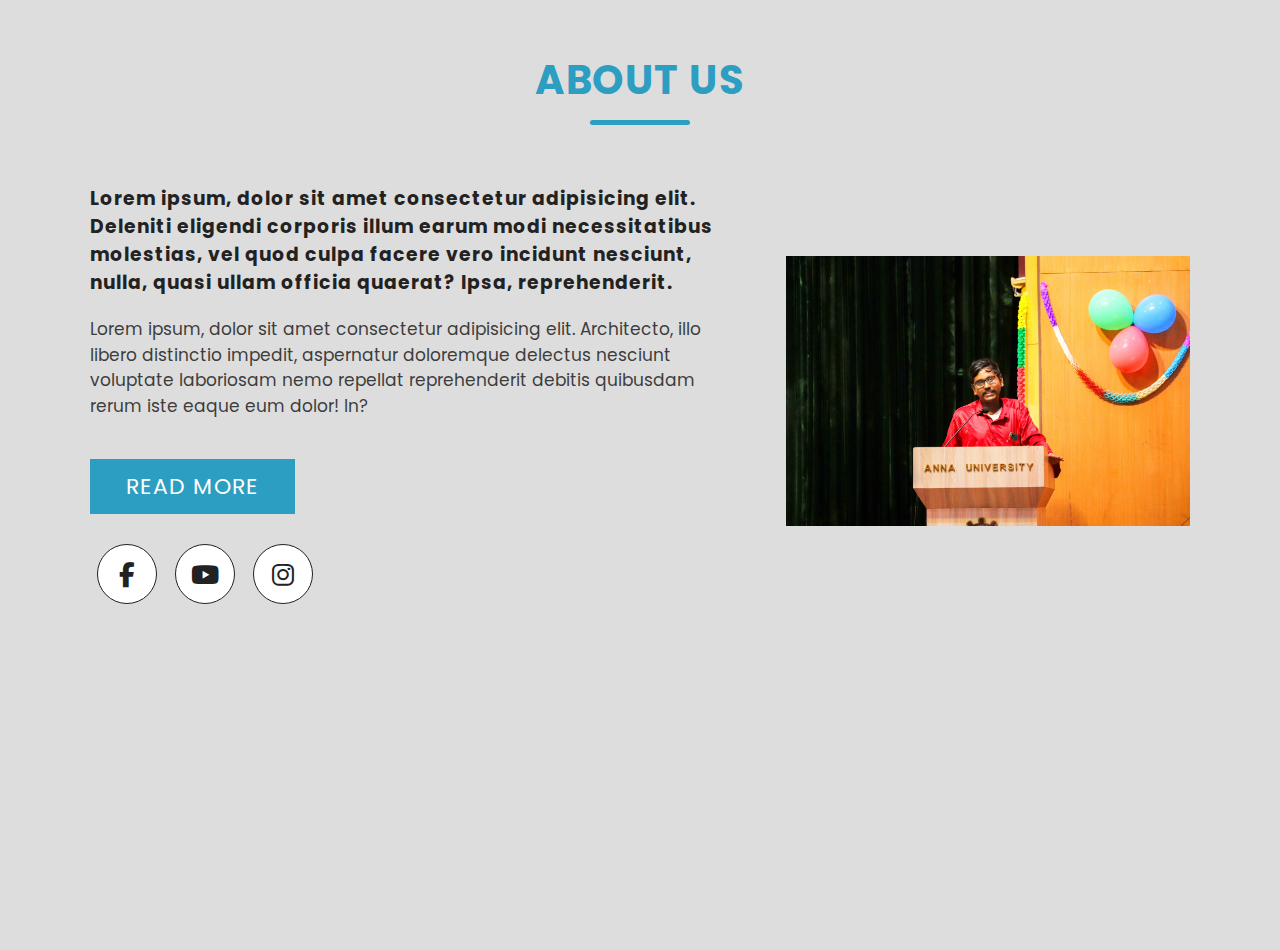
<file: index.html>
<!DOCTYPE html>
<html lang="en">
<head>
    <meta charset="UTF-8">
    <meta name="viewport" content="width=device-width, initial-scale=1.0">
    <link rel="stylesheet" href="https://cdnjs.cloudflare.com/ajax/libs/font-awesome/6.6.0/css/all.min.css">
    <link rel="stylesheet" href="style.css">
    <title>About Us Page</title>
</head>
<body>
    <div class="about-us">
        <h1>About Us</h1>
        <div class="wrapper">
            <div class="content">
                <h3>Lorem ipsum, dolor sit amet consectetur adipisicing elit. Deleniti eligendi corporis illum earum modi necessitatibus molestias, vel quod culpa facere vero incidunt nesciunt, nulla, quasi ullam officia quaerat? Ipsa, reprehenderit.</h3>
                <p>
                    Lorem ipsum, dolor sit amet consectetur adipisicing elit. Architecto, illo libero distinctio impedit, aspernatur doloremque delectus nesciunt voluptate laboriosam nemo repellat reprehenderit debitis quibusdam rerum iste eaque eum dolor! In?
                </p>
                <div class="button">
                    <a href="#">Read More</a>
                </div>
                <div class="social-links">
                    <a href="https://www.facebook.com/gowthamrajceg"><i class="fab fa-facebook-f"></i></a>
                    <a href="https://www.youtube.com/@GOWTHAMRAJNETWORK"><i class="fab fa-youtube"></i></a>
                    <a href="https://www.instagram.com/gowthamraj_ceg/"><i class="fab fa-instagram"></i></a>
                </div>
            </div>
            <div class="image-section">
                <img src="Gowtham raj photo.webp" alt="Gowtham Raj Photo">
            </div>
        </div>
    </div>
</body>
</html>
</file>
<file: style.css>
@import url('https://fonts.googleapis.com/css2?family=Poppins:wght@100;200;300;400;500;600;700;800;900&family=Roboto:wght@100;300;400;500;700;900&display=swap');

* {
    margin: 0;
    padding: 0;
    box-sizing: border-box;
    line-height: 1.5;
    font-family: 'Poppins', sans-serif;
}

body {
    width: 100%;
    min-height: 100vh;
    background-color: #ddd;
}

.about-us {
    width: 100%;
}

.about-us h1 {
    text-align: center;
    font-size: 40px;
    color: #2b9ec2;
    text-transform: uppercase;
    letter-spacing: 1.5px;
    margin-top: 50px;
}

.about-us h1::after {
    content: "";
    height: 5px;
    width: 100px;
    background-color: #2b9ec2;
    border-radius: 10px;
    display: block;
    margin: 10px auto;
}

.wrapper {
    display: flex;
    flex-wrap: wrap;
    padding: 0 60px;
    margin: 60px auto;
}

.content {
    width: 60%;
    text-align: left;
    padding: 0 30px;
}

.content h3 {
    color: #222;
    letter-spacing: 1px;
}

.content p {
    font-size: 17px;
    color: #3d3d3d;
    margin-top: 20px;
}

.button {
    margin-top: 20px;
}

.button a {
    color: #fff;
    background-color: #2b9ec2;
    border: 1px solid #2b9ec2;
    padding: 10px 35px;
    text-decoration: none;
    letter-spacing: 1px;
    font-size: 22px;
    text-transform: uppercase;
    display: inline-block;
    margin-top: 20px;
    transition: background-color 0.3s, color 0.3s;
}

.button a:hover {
    background-color: #fff;
    color: #2b9ec2;
}

.social-links {
    margin-top: 30px;
}

.social-links a {
    text-decoration: none;
    color: #222;
    font-size: 25px;
    padding: 0 7px;
    transition: color 0.3s;
}

.social-links a:hover {
    color: #2b9ec2;
}

.social-links i {
    height: 60px;
    width: 60px;
    background-color: #fff;
    border: 1px solid #222;
    border-radius: 50%;
    text-align: center;
    line-height: 60px;
}

.image-section {
    width: 40%;
    display: block;
    margin: auto;
    padding: 0 30px;
}

.image-section img {
    max-width: 100%;
    height: auto;
}

@media screen and (max-width: 900px) {
    .about-us {
        width: 100%;
        padding-top: 20px;
    }
    .about-us h1 {
        font-size: 32px;
    }
    .content {
        width: 100%;
        float: none;
    }
    .content .button {
        margin-top: 30px;
        text-align: center;
    }
    .content .button a {
        padding: 8px 25px;
    }
    .content .social {
        margin-top: 30px;
        text-align: center;
    }
    .content .social a {
        font-size: 21px;
    }
    .image-section {
        float: none;
        width: 100%;
        margin-top: 25px;
    }
}
</file>
